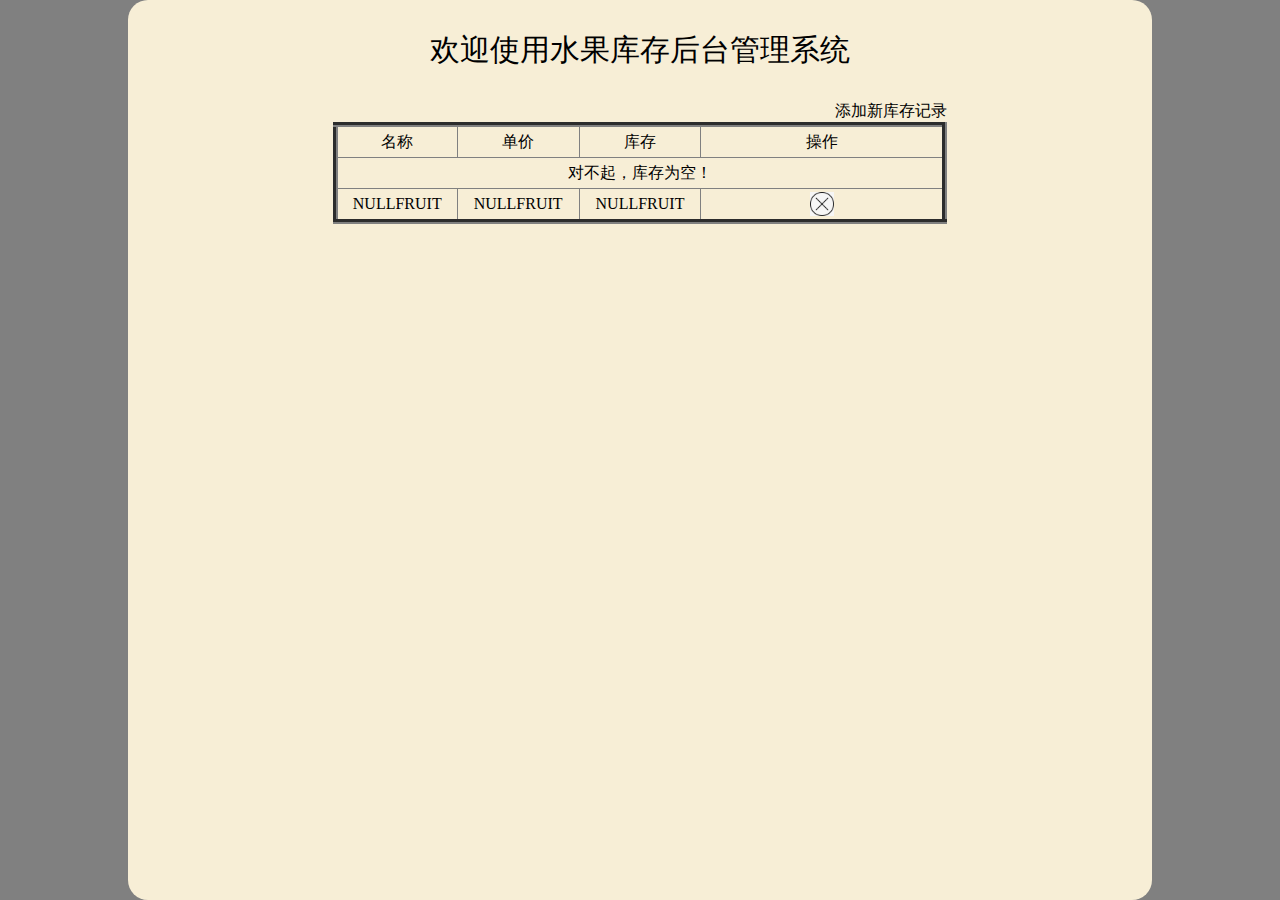
<file: web/index.html>
<html xmlns:th="http://www.thymeleaf.org">
<head>
    <meta charset="utf-8">
    <link rel="stylesheet" href="css/index.css">
    <script language="JavaScript" src="js/index.js"></script>
</head>
<body>
<div id="div_container">
    <div id="div_fruit_list">
        <p class="center f30">欢迎使用水果库存后台管理系统</p>
        <!--div默认向左浮动-->
        <div style="border:0px solid red;width:60%;margin-left:20%;text-align:right;">
            <a th:href="@{/add.html}" style="border:0px solid blue;margin-bottom:6px;">添加新库存记录</a>
        </div>
        <table id="tbl_fruit" border="5">
            <tr>
                <th class="w20">名称</th>
                <th class="w20">单价</th>
                <th class="w20">库存</th>
                <th>操作</th>
            </tr>
            <tr th:if="${#lists.isEmpty(session.fruitList)}">
                <td colspan="4">对不起，库存为空！</td>
            </tr>
            <tr th:unless="${#lists.isEmpty(session.fruitList)}" th:each="fruit : ${session.fruitList}">
                <!--<td><a th:text="${fruit.fname}" th:href="@{'edit.do?fid='+${fruit.fid}}">NULLFRUIT</a></td>-->
                <td><a th:text="${fruit.fname}" th:href="@{edit.do(fid=${fruit.fid})}">NULLFRUIT</a></td>
                <td th:text="${fruit.price}">NULLFRUIT</td>
                <td th:text="${fruit.fcount}">NULLFRUIT</td>
                <td><img src="imgs/del.jpg" class="delImg" th:onclick=" 'delFruit(' + ${fruit.fid} + ')' "/></td>
            </tr>
        </table>
    </div>
</div>
</body>
</html>
</file>
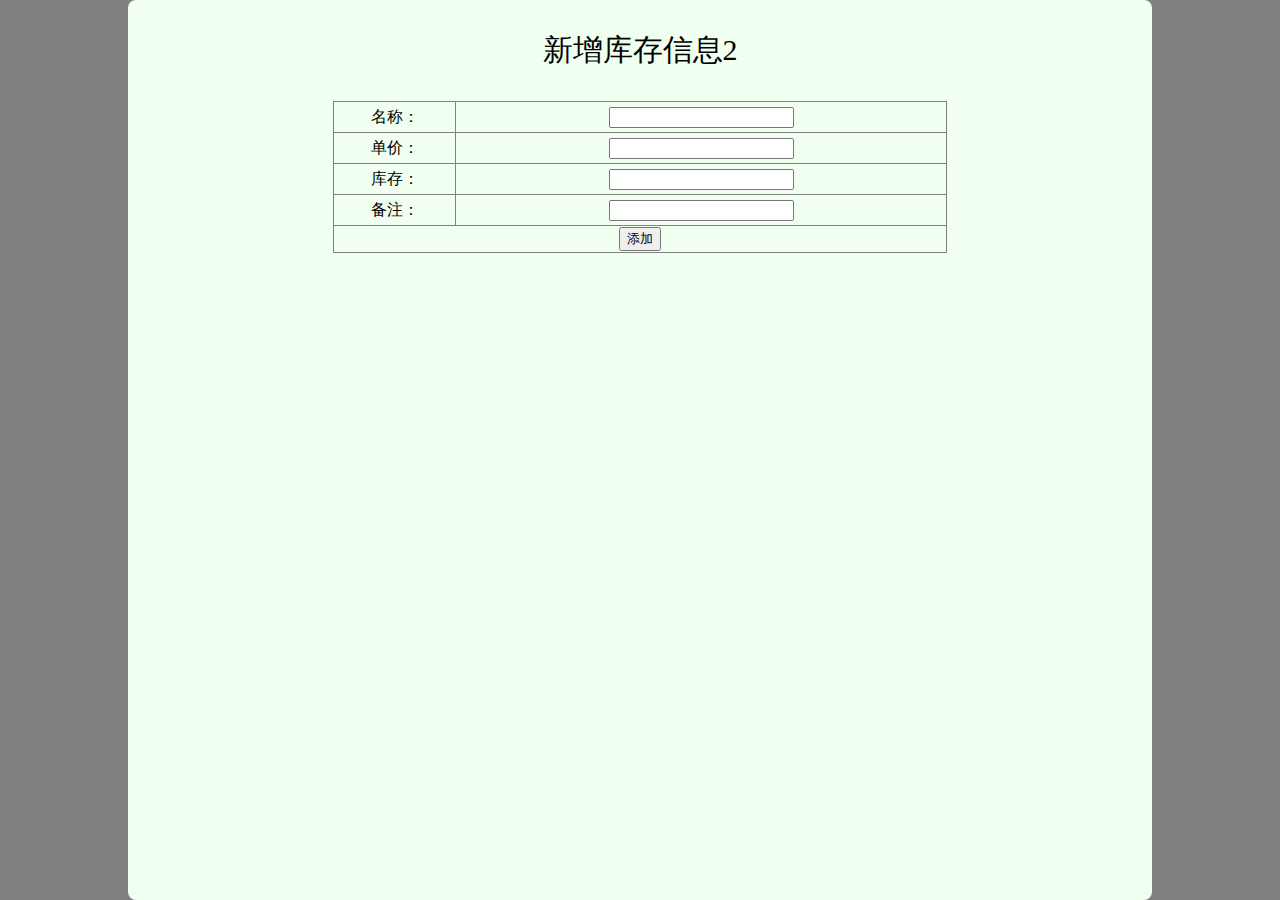
<file: web/add.html>
<html xmlns:th="http://www.thymeleaf.org">
<head>
	<meta charset="utf-8">
	<link rel="stylesheet" href="css/add.css">
</head>
<body>
<div id="div_container">
	<div id="div_fruit_list">
		<p class="center f30">新增库存信息2</p>
		<!--<form action="add.do" method="post">-->
		<form action="add.do" method="post">
			<table id="tbl_fruit">
				<tr>
					<th class="w20">名称：</th>
					<!-- <td><input type="text" name="fname" th:value="${fruit.fname}"/></td> -->
					<td><input type="text" name="fname" /></td>
				</tr>
				<tr>
					<th class="w20">单价：</th>
					<td><input type="text" name="price" /></td>
				</tr>
				<tr>
					<th class="w20">库存：</th>
					<td><input type="text" name="fcount" /></td>
				</tr>
				<tr>
					<th class="w20">备注：</th>
					<td><input type="text" name="remark" /></td>
				</tr>
				<tr>
					<th colspan="2">
						<input type="submit" value="添加" />
					</th>
				</tr>
			</table>
		</form>
	</div>
</div>
</body>
</html>
</file>
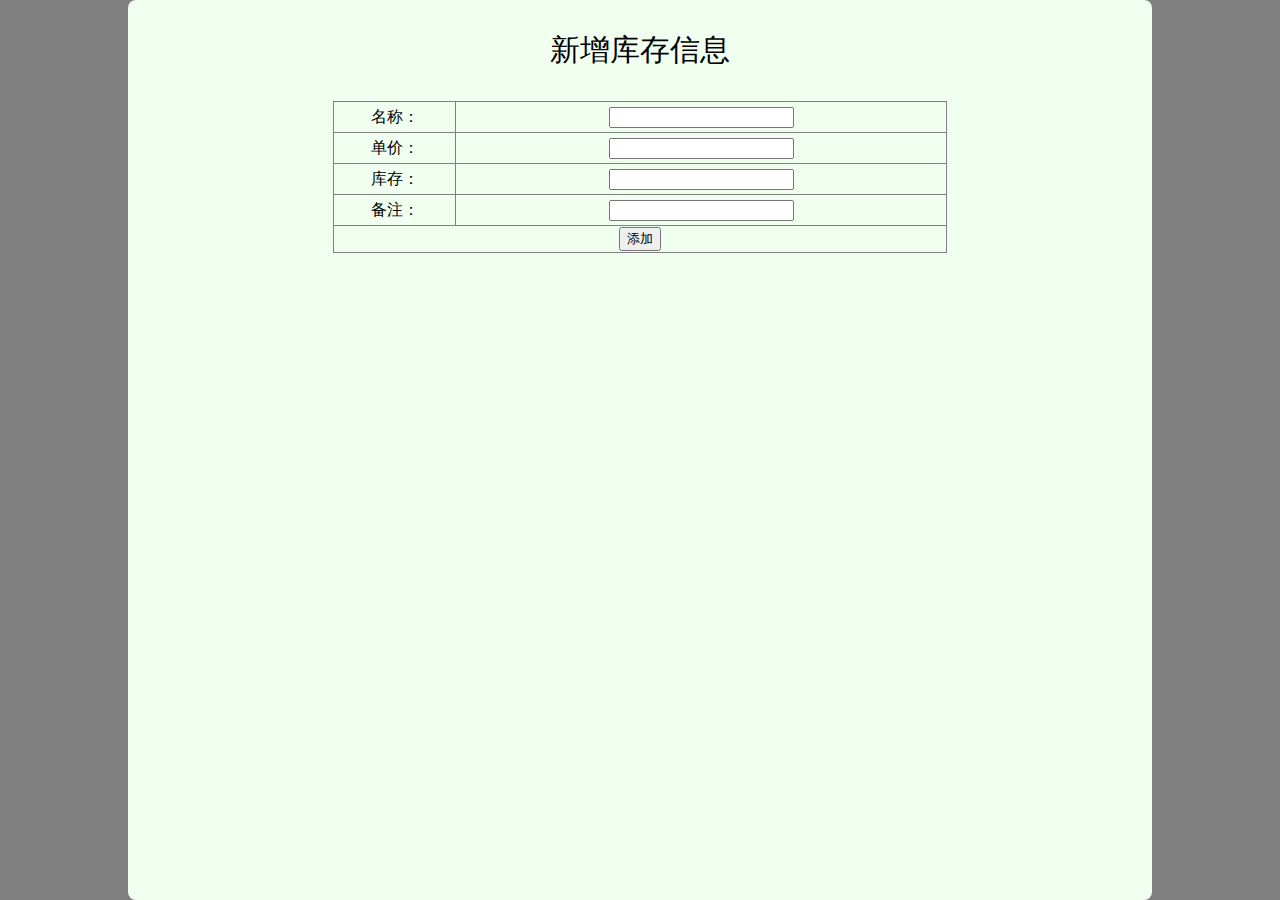
<file: web/add4.html>
<html xmlns:th="http://www.thymeleaf.org">
<head>
	<meta charset="utf-8">
	<link rel="stylesheet" href="css/add.css">
</head>
<body>
<div id="div_container">
	<div id="div_fruit_list">
		<p class="center f30">新增库存信息</p>
		<!--<form action="add.do" method="post">-->
		<!--<form th:action="@{/fruit.do}" method="post">-->
		<form action="fruit.do2" method="post">
			<input type="hidden" name="operate" value="add4"/>
			<table id="tbl_fruit">
				<tr>
					<th class="w20">名称：</th>
					<!-- <td><input type="text" name="fname" th:value="${fruit.fname}"/></td> -->
					<td><input type="text" name="fname" /></td>
				</tr>
				<tr>
					<th class="w20">单价：</th>
					<td><input type="text" name="price" /></td>
				</tr>
				<tr>
					<th class="w20">库存：</th>
					<td><input type="text" name="fcount" /></td>
				</tr>
				<tr>
					<th class="w20">备注：</th>
					<td><input type="text" name="remark" /></td>
				</tr>
				<tr>
					<th colspan="2">
						<input type="submit" value="添加" />
					</th>
				</tr>
			</table>
		</form>
	</div>
</div>
</body>
</html>
</file>
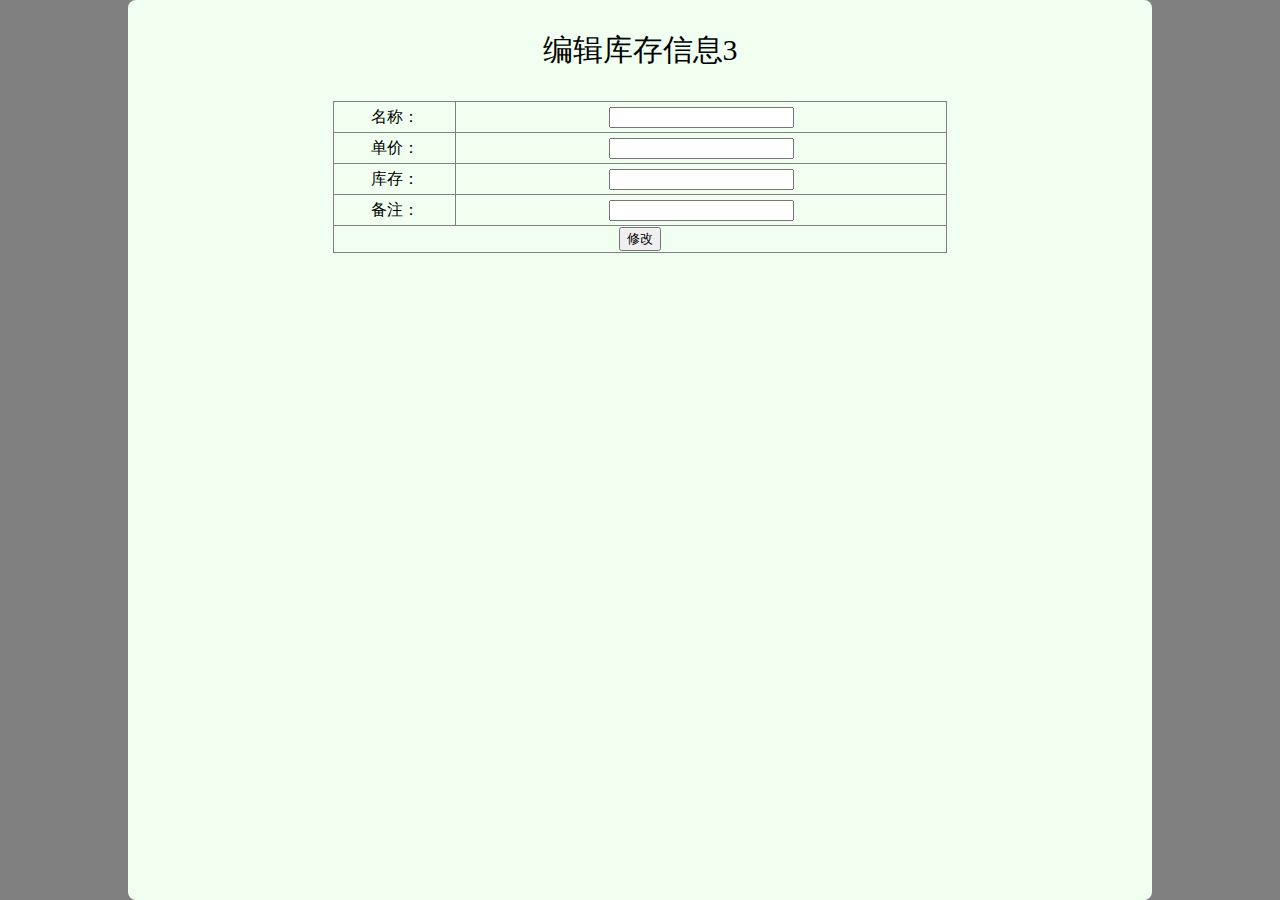
<file: web/edit.html>
<html xmlns:th="http://www.thymeleaf.org">
<head>
    <meta charset="utf-8">
    <link rel="stylesheet" href="css/edit.css">
</head>
<body>
<div id="div_container">
    <div id="div_fruit_list">
        <p class="center f30">编辑库存信息3</p>
        <form th:action="@{/update.do}" method="post" th:object="${fruit}">
            <!-- 隐藏域 ： 功能类似于文本框 ， 它的值会随着表单的发送也会发送给服务器，但是界面上用户看不到 -->
            <!-- 隐藏fid框 但fid框不需要让用户看见 -->
            <input type="hidden" name="fid" th:value="*{fid}"/>
            <table id="tbl_fruit">
                <tr>
                    <th class="w20">名称：</th>
                    <!-- <td><input type="text" name="fname" th:value="${fruit.fname}"/></td> -->
                    <td><input type="text" name="fname" th:value="*{fname}"/></td>
                </tr>
                <tr>
                    <th class="w20">单价：</th>
                    <td><input type="text" name="price" th:value="*{price}"/></td>
                </tr>
                <tr>
                    <th class="w20">库存：</th>
                    <td><input type="text" name="fcount" th:value="*{fcount}"/></td>
                </tr>
                <tr>
                    <th class="w20">备注：</th>
                    <td><input type="text" name="remark" th:value="*{remark}"/></td>
                </tr>
                <tr>
                    <th colspan="2">
                        <input type="submit" value="修改" />
                    </th>
                </tr>
            </table>
        </form>
    </div>
</div>
</body>
</html>
</file>
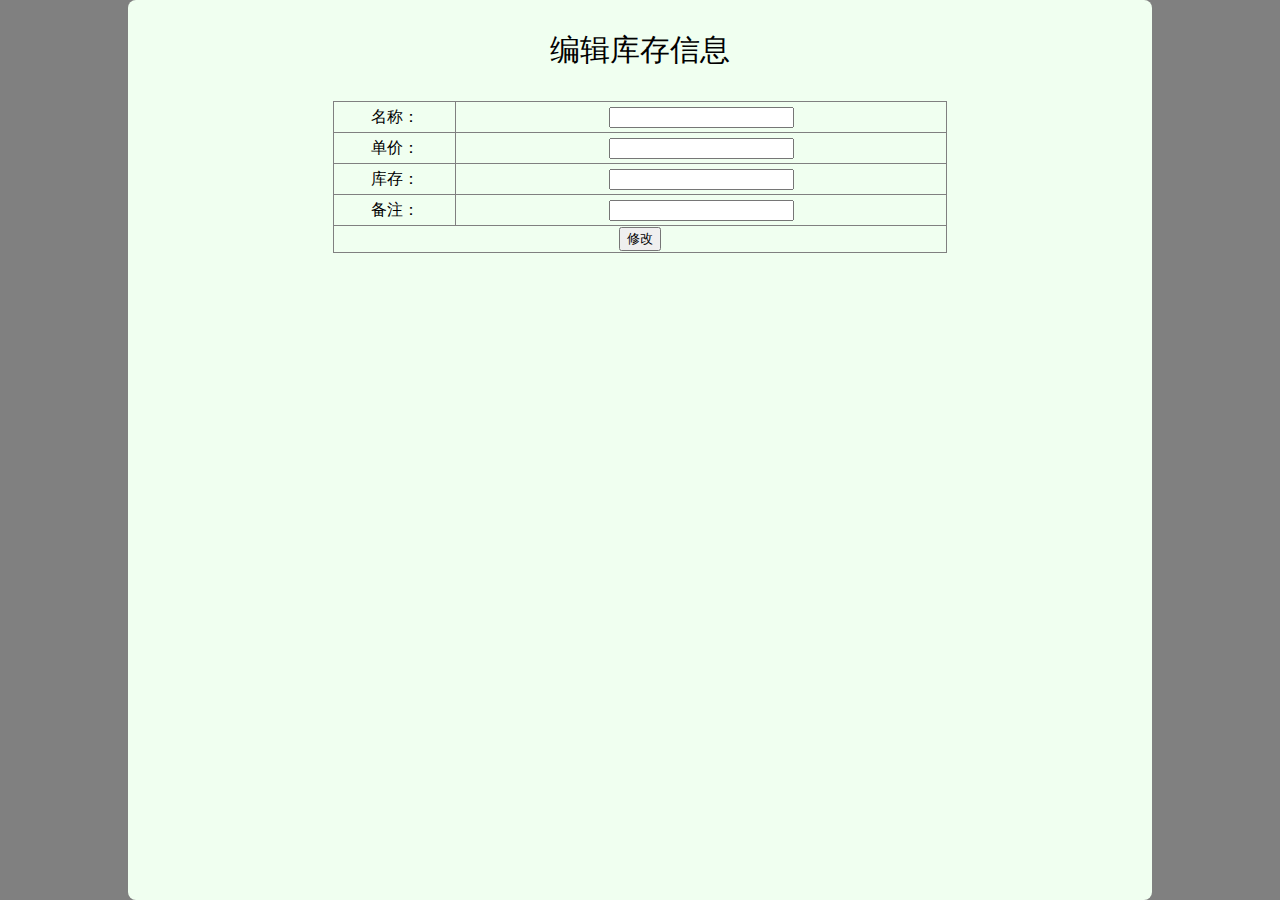
<file: web/edit4.html>
<html xmlns:th="http://www.thymeleaf.org">
<head>
    <meta charset="utf-8">
    <link rel="stylesheet" href="css/edit.css">
</head>
<body>
<div id="div_container">
    <div id="div_fruit_list">
        <p class="center f30">编辑库存信息</p>
        <form th:action="@{/fruit.do2}" method="post" th:object="${fruit}">
            <input type="hidden" name="operate" value="update">
            <!-- 隐藏域 ： 功能类似于文本框 ， 它的值会随着表单的发送也会发送给服务器，但是界面上用户看不到 -->
            <input type="hidden" name="fid" th:value="*{fid}"/>
            <table id="tbl_fruit">
                <tr>
                    <th class="w20">名称：</th>
                    <!-- <td><input type="text" name="fname" th:value="${fruit.fname}"/></td> -->
                    <td><input type="text" name="fname" th:value="*{fname}"/></td>
                </tr>
                <tr>
                    <th class="w20">单价：</th>
                    <td><input type="text" name="price" th:value="*{price}"/></td>
                </tr>
                <tr>
                    <th class="w20">库存：</th>
                    <td><input type="text" name="fcount" th:value="*{fcount}"/></td>
                </tr>
                <tr>
                    <th class="w20">备注：</th>
                    <td><input type="text" name="remark" th:value="*{remark}"/></td>
                </tr>
                <tr>
                    <th colspan="2">
                        <input type="submit" value="修改" />
                    </th>
                </tr>
            </table>
        </form>
    </div>
</div>
</body>
</html>
</file>
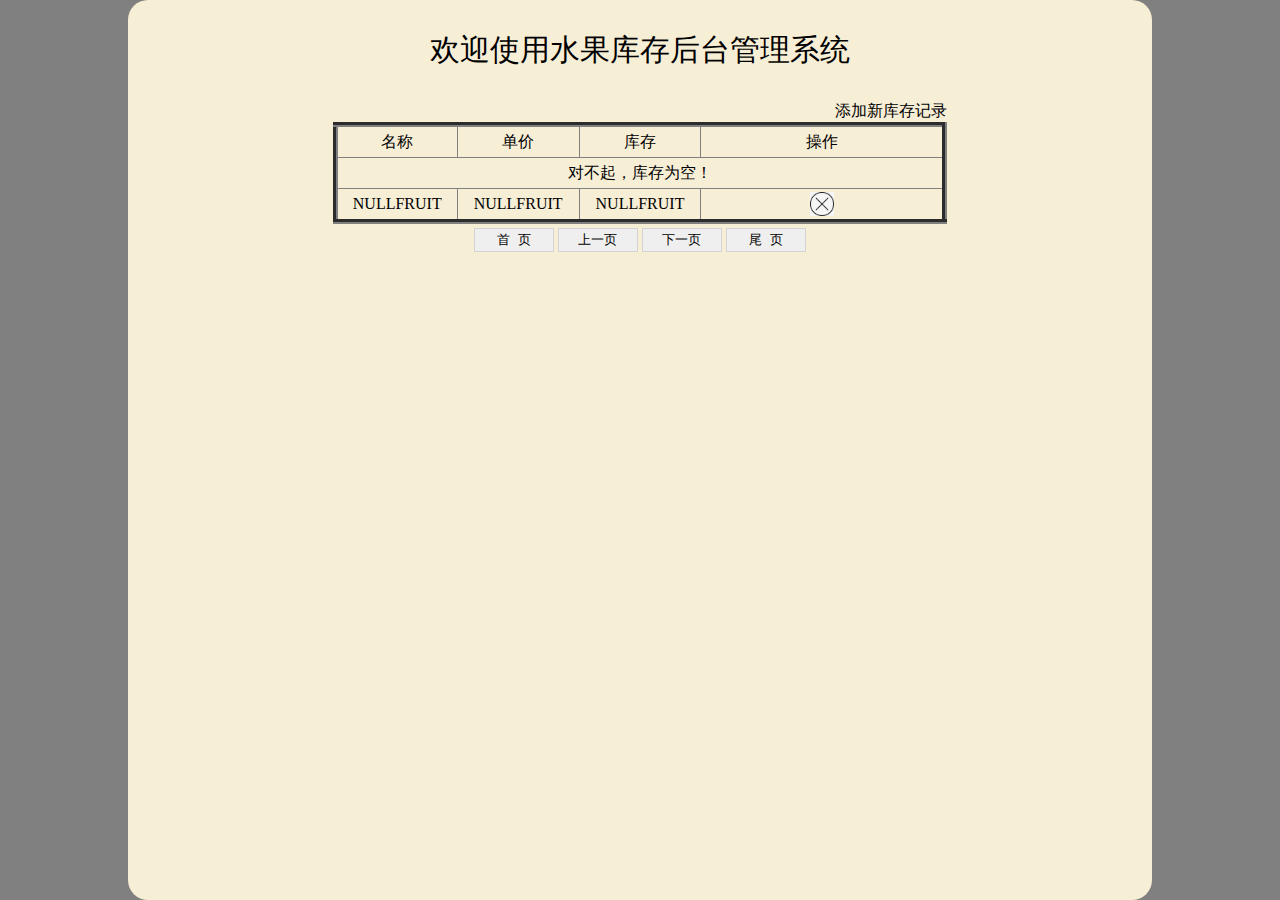
<file: web/index2.html>
<html xmlns:th="http://www.thymeleaf.org">
<head>
  <meta charset="utf-8">
  <link rel="stylesheet" href="css/index.css">
  <script language="JavaScript" src="js/index.js"></script>
</head>
<body>
<!--实现分页功能的版本-->
<div id="div_container">
  <div id="div_fruit_list">
    <p class="center f30">欢迎使用水果库存后台管理系统</p>
    <!--div默认向左浮动-->
    <div style="border:0px solid red;width:60%;margin-left:20%;text-align:right;">
      <a th:href="@{/add.html}" style="border:0px solid blue;margin-bottom:6px;">添加新库存记录</a>
    </div>
    <table id="tbl_fruit" border="5">
      <tr>
        <th class="w20">名称</th>
        <th class="w20">单价</th>
        <th class="w20">库存</th>
        <th>操作</th>
      </tr>
      <tr th:if="${#lists.isEmpty(session.fruitList)}">
        <td colspan="4">对不起，库存为空！</td>
      </tr>
      <tr th:unless="${#lists.isEmpty(session.fruitList)}" th:each="fruit : ${session.fruitList}">
        <!--<td><a th:text="${fruit.fname}" th:href="@{'edit.do?fid='+${fruit.fid}}">NULLFRUIT</a></td>-->
        <td><a th:text="${fruit.fname}" th:href="@{edit.do(fid=${fruit.fid})}">NULLFRUIT</a></td>
        <td th:text="${fruit.price}">NULLFRUIT</td>
        <td th:text="${fruit.fcount}">NULLFRUIT</td>
        <td><img src="imgs/del.jpg" class="delImg" th:onclick=" 'delFruit(' + ${fruit.fid} + ')' "/></td>
      </tr>
    </table>
    <!--分页功能新增-->
    <!-- 文字替换 : | The name id ${name} |      -->
    <div style="width:60%;margin-left:20%;border:0px solid red;padding-top:4px;" class="center">
      <input type="button" value="首  页" class="btn" th:onclick="|page(1)|" th:disabled="${session.pageNo==1}"/>
      <input type="button" value="上一页" class="btn" th:onclick="|page(${session.pageNo-1})|" th:disabled="${session.pageNo==1}"/>
      <input type="button" value="下一页" class="btn" th:onclick="|page(${session.pageNo+1})|" th:disabled="${session.pageNo==session.pageCount}"/>
      <input type="button" value="尾  页" class="btn" th:onclick="|page(${session.pageCount})|" th:disabled="${session.pageNo==session.pageCount}"/>
    </div>
  </div>
</div>
</body>
</html>
</file>
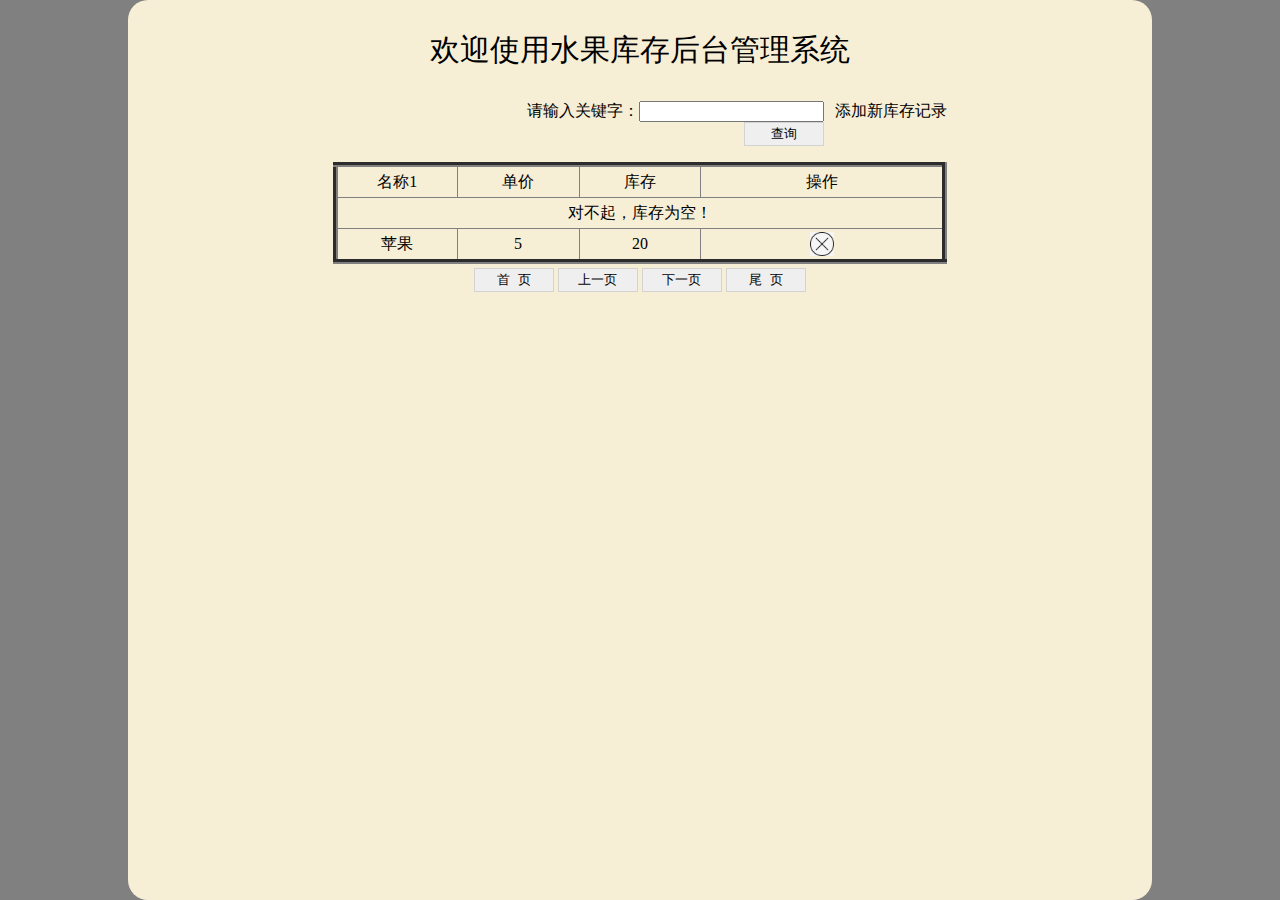
<file: web/index3.html>
<html xmlns:th="http://www.thymeleaf.org">
<head>
  <meta charset="utf-8">
  <link rel="stylesheet" href="css/index.css">
  <script language="JavaScript" src="js/index.js"></script>
</head>
<body>
<div id="div_container">
  <div id="div_fruit_list">
    <p class="center f30">欢迎使用水果库存后台管理系统</p>
    <div style="border:0px solid red;width:60%;margin-left:20%;text-align:right;">

      <form th:action="@{/index3}" method="post" style="float:left;width:60%;margin-left:20%;">
        <!--设置一个隐藏域 发送表单数据是将 oper一起发送-->
        <input type="hidden" name="oper" value="search"/>
        请输入关键字：<input type="text" name="keyword" th:value="${session.keyword}"/>
        <input type="submit" value="查询" class="btn"/>
      </form>

      <a th:href="@{/add.html}" style="border:0px solid blue;margin-bottom:4px;">添加新库存记录</a>
    </div>
    <table id="tbl_fruit" border="5">
      <tr>
        <th class="w20">名称1</th>
        <th class="w20">单价</th>
        <th class="w20">库存</th>
        <th>操作</th>
      </tr>
      <tr th:if="${#lists.isEmpty(session.fruitList)}">
        <td colspan="4">对不起，库存为空！</td>
      </tr>
      <tr th:unless="${#lists.isEmpty(session.fruitList)}" th:each="fruit : ${session.fruitList}">
        <!-- <td><a th:text="${fruit.fname}" th:href="@{'/edit.do?fid='+${fruit.fid}}">苹果</a></td> -->
        <td><a th:text="${fruit.fname}" th:href="@{/edit.do(fid=${fruit.fid})}">苹果</a></td>
        <td th:text="${fruit.price}">5</td>
        <td th:text="${fruit.fcount}">20</td>
        <!-- <td><img src="imgs/del.jpg" class="delImg" th:onclick="'delFruit('+${fruit.fid}+')'"/></td> -->
        <td><img src="imgs/del.jpg" class="delImg" th:onclick="|delFruit(${fruit.fid})|"/></td>
      </tr>
    </table>
    <div style="width:60%;margin-left:20%;border:0px solid red;padding-top:4px;" class="center">
      <input type="button" value="首  页" class="btn" th:onclick="|page2(1)|" th:disabled="${session.pageNo==1}"/>
      <input type="button" value="上一页" class="btn" th:onclick="|page2(${session.pageNo-1})|" th:disabled="${session.pageNo==1}"/>
      <input type="button" value="下一页" class="btn" th:onclick="|page2(${session.pageNo+1})|" th:disabled="${session.pageNo==session.pageCount}"/>
      <input type="button" value="尾  页" class="btn" th:onclick="|page2(${session.pageCount})|" th:disabled="${session.pageNo==session.pageCount}"/>
    </div>
  </div>
</div>
</body>
</html>
</file>
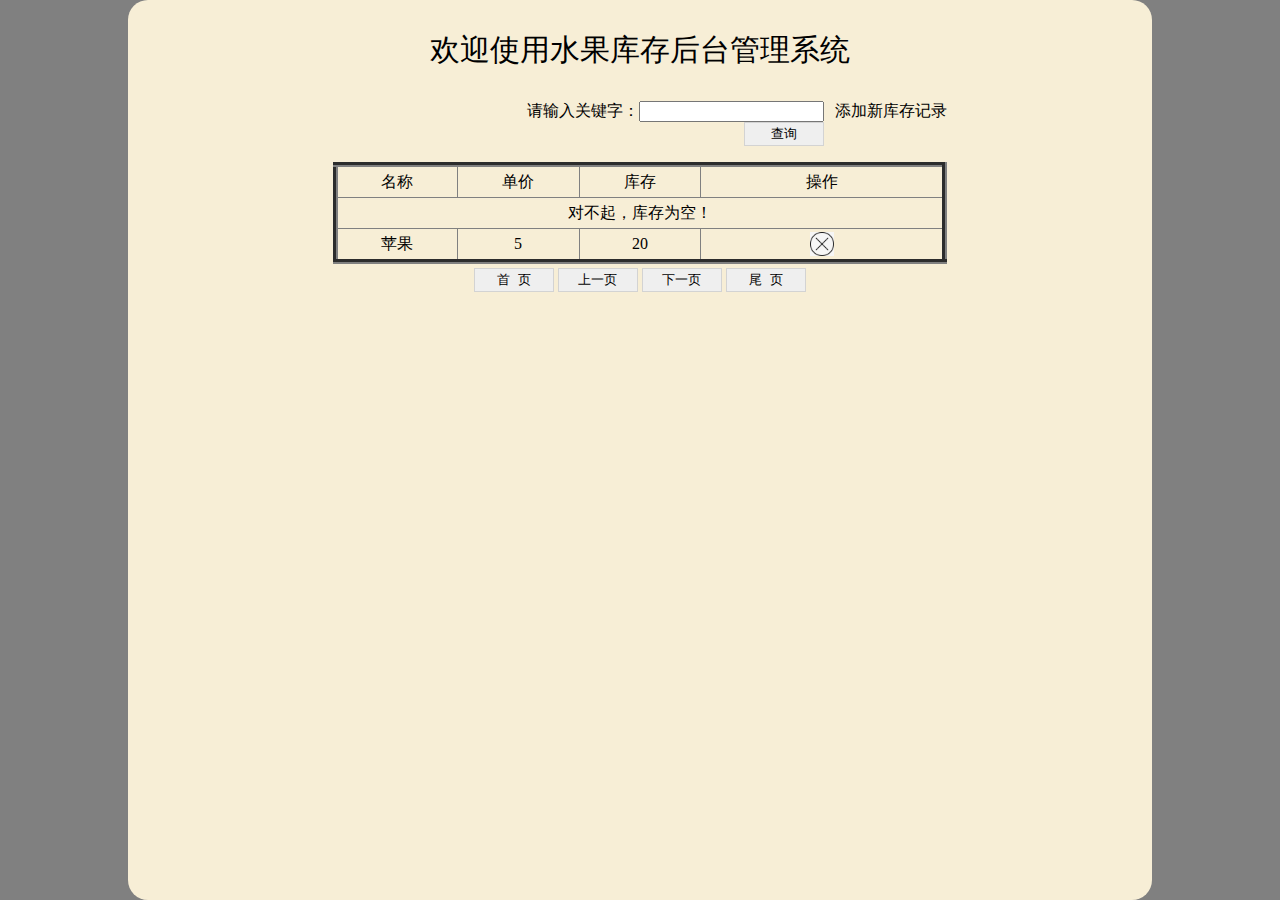
<file: web/index4.html>
<html xmlns:th="http://www.thymeleaf.org">
<head>
  <meta charset="utf-8">
  <link rel="stylesheet" href="css/index.css">
  <script language="JavaScript" src="js/index4.js"></script>
</head>
<body>
<div id="div_container">
  <div id="div_fruit_list">
    <p class="center f30">欢迎使用水果库存后台管理系统</p>
    <div style="border:0px solid red;width:60%;margin-left:20%;text-align:right;">
      <form th:action="@{/fruit.do2}" method="post" style="float:left;width:60%;margin-left:20%;">
        <input type="hidden" name="oper" value="search"/>
        请输入关键字：<input type="text" name="keyword" th:value="${session.keyword}"/>
        <input type="submit" value="查询" class="btn"/>
      </form>
      <a th:href="@{/add4.html}" style="border:0px solid blue;margin-bottom:4px;">添加新库存记录</a>
    </div>
    <table id="tbl_fruit" border="5">
      <tr>
        <th class="w20">名称</th>
        <th class="w20">单价</th>
        <th class="w20">库存</th>
        <th>操作</th>
      </tr>
      <tr th:if="${#lists.isEmpty(session.fruitList)}">
        <td colspan="4">对不起，库存为空！</td>
      </tr>
      <tr th:unless="${#lists.isEmpty(session.fruitList)}" th:each="fruit : ${session.fruitList}">
        <!-- <td><a th:text="${fruit.fname}" th:href="@{'/edit.do?fid='+${fruit.fid}}">苹果</a></td> -->
        <td><a th:text="${fruit.fname}" th:href="@{/fruit.do2(fid=${fruit.fid},operate='edit4')}">苹果</a></td>
        <td th:text="${fruit.price}">5</td>
        <td th:text="${fruit.fcount}">20</td>
        <!-- <td><img src="imgs/del.jpg" class="delImg" th:onclick="'delFruit('+${fruit.fid}+')'"/></td> -->
        <td><img src="imgs/del.jpg" class="delImg" th:onclick="|delFruit(${fruit.fid})|"/></td>
      </tr>
    </table>
    <div style="width:60%;margin-left:20%;border:0px solid red;padding-top:4px;" class="center">
      <input type="button" value="首  页" class="btn" th:onclick="|page(1)|" th:disabled="${session.pageNo==1}"/>
      <input type="button" value="上一页" class="btn" th:onclick="|page(${session.pageNo-1})|" th:disabled="${session.pageNo==1}"/>
      <input type="button" value="下一页" class="btn" th:onclick="|page(${session.pageNo+1})|" th:disabled="${session.pageNo==session.pageCount}"/>
      <input type="button" value="尾  页" class="btn" th:onclick="|page(${session.pageCount})|" th:disabled="${session.pageNo==session.pageCount}"/>
    </div>
  </div>
</div>
</body>
</html>
</file>
<file: web/css/index.css>
*{
	color: black;
}
a{
	text-decoration: none; /*取消下划线*/
}
body{
	margin:0;
	padding:0;
	background-color:#808080;
}
div{
	position:relative;
	float:left;
}

#div_container{
	width:80%;
	height:100%;
	border:0px solid blue;
	margin-left:10%;
	float:left;
	background-color: #F7EED6;
	border-radius:20px;
}
#div_fruit_list{
	width:100%;
	border:0px solid red;
}
#tbl_fruit{
	width:60%;
	line-height:28px;
	margin-top:16px;
	margin-left:20%;
}
#tbl_fruit , #tbl_fruit tr , #tbl_fruit th , #tbl_fruit td{
	border-collapse:collapse;
	text-align:center;
	font-size:16px;
	font-weight:lighter;
	
}
.w20{
	width:20%;
}
.delImg{
	width:24px;
	height:24px;
}
.btn{
	border:1px solid lightgray;
	width:80px;
	height:24px;
}

.center{
	text-align:center;
}
.f30{
	font-size: 30px;
}
</file>
<file: web/css/add.css>
*{
	color: threeddarkshadow;
}
body{
	margin:0;
	padding:0;
	background-color:#808080;
}
div{
	position:relative;
	float:left;
}

#div_container{
	width:80%;
	height:100%;
	border:0px solid blue;
	margin-left:10%;
	float:left;
	background-color: honeydew;
	border-radius:8px;
}
#div_fruit_list{
	width:100%;
	border:0px solid red;
}
#tbl_fruit{
	width:60%;
	line-height:28px;
	margin-top:16px;
	margin-left:20%;
}
#tbl_fruit , #tbl_fruit tr , #tbl_fruit th , #tbl_fruit td{
	border:1px solid gray;
	border-collapse:collapse;
	text-align:center;
	font-size:16px;
	font-family:"黑体";
	font-weight:lighter;
	
}
.w20{
	width:20%;
}
.delImg{
	width:24px;
	height:24px;
}
.btn{
	border:1px solid lightgray;
	width:80px;
	height:24px;
}

.center{
	text-align:center;
}
.f30{
	font-size: 30px;
}
</file>
<file: web/css/edit.css>
*{
	color: threeddarkshadow;
}
body{
	margin:0;
	padding:0;
	background-color:#808080;
}
div{
	position:relative;
	float:left;
}

#div_container{
	width:80%;
	height:100%;
	border:0px solid blue;
	margin-left:10%;
	float:left;
	background-color: honeydew;
	border-radius:8px;
}
#div_fruit_list{
	width:100%;
	border:0px solid red;
}
#tbl_fruit{
	width:60%;
	line-height:28px;
	margin-top:16px;
	margin-left:20%;
}
#tbl_fruit , #tbl_fruit tr , #tbl_fruit th , #tbl_fruit td{
	border:1px solid gray;
	border-collapse:collapse;
	text-align:center;
	font-size:16px;
	font-family:"黑体";
	font-weight:lighter;
	
}
.w20{
	width:20%;
}
.delImg{
	width:24px;
	height:24px;
}
.btn{
	border:1px solid lightgray;
	width:80px;
	height:24px;
}

.center{
	text-align:center;
}
.f30{
	font-size: 30px;
}
</file>
